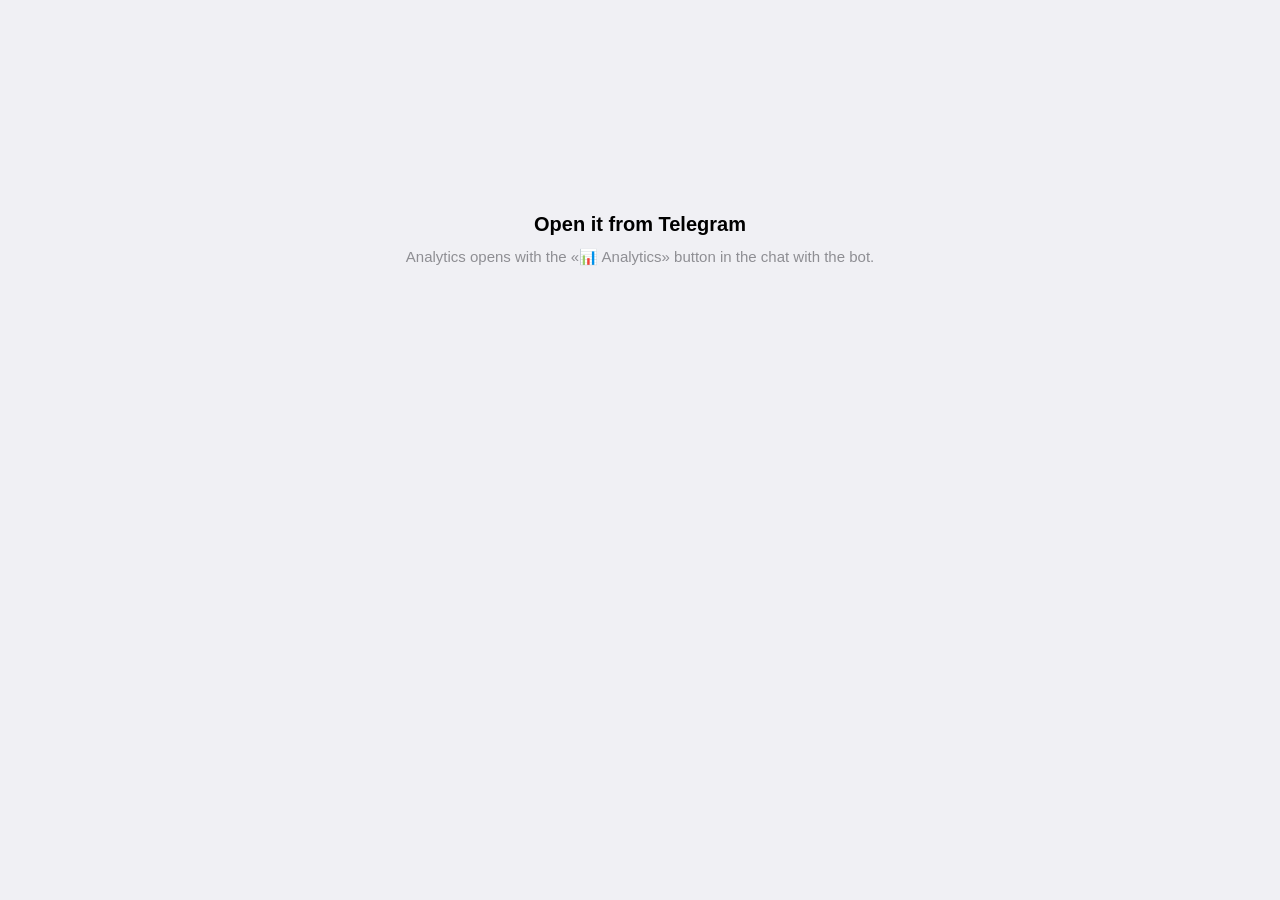
<file: hostwatch/web/app/index.html>
<!doctype html>
<html lang="ru">
<head>
<meta charset="utf-8">
<meta name="viewport" content="width=device-width, initial-scale=1, viewport-fit=cover">
<meta name="color-scheme" content="light dark">
<meta name="referrer" content="no-referrer">
<title>hostwatch</title>
<link rel="stylesheet" href="vendor/uplot/uPlot.min.css">
<link rel="stylesheet" href="app.css">
<script src="https://telegram.org/js/telegram-web-app.js"></script>
<script src="vendor/uplot/uPlot.iife.min.js"></script>
<script type="module" src="app.js"></script>
</head>
<body>
<main id="view" aria-live="polite"></main>
<nav id="tabs" class="tabs" role="tablist"></nav>
</body>
</html>
</file>
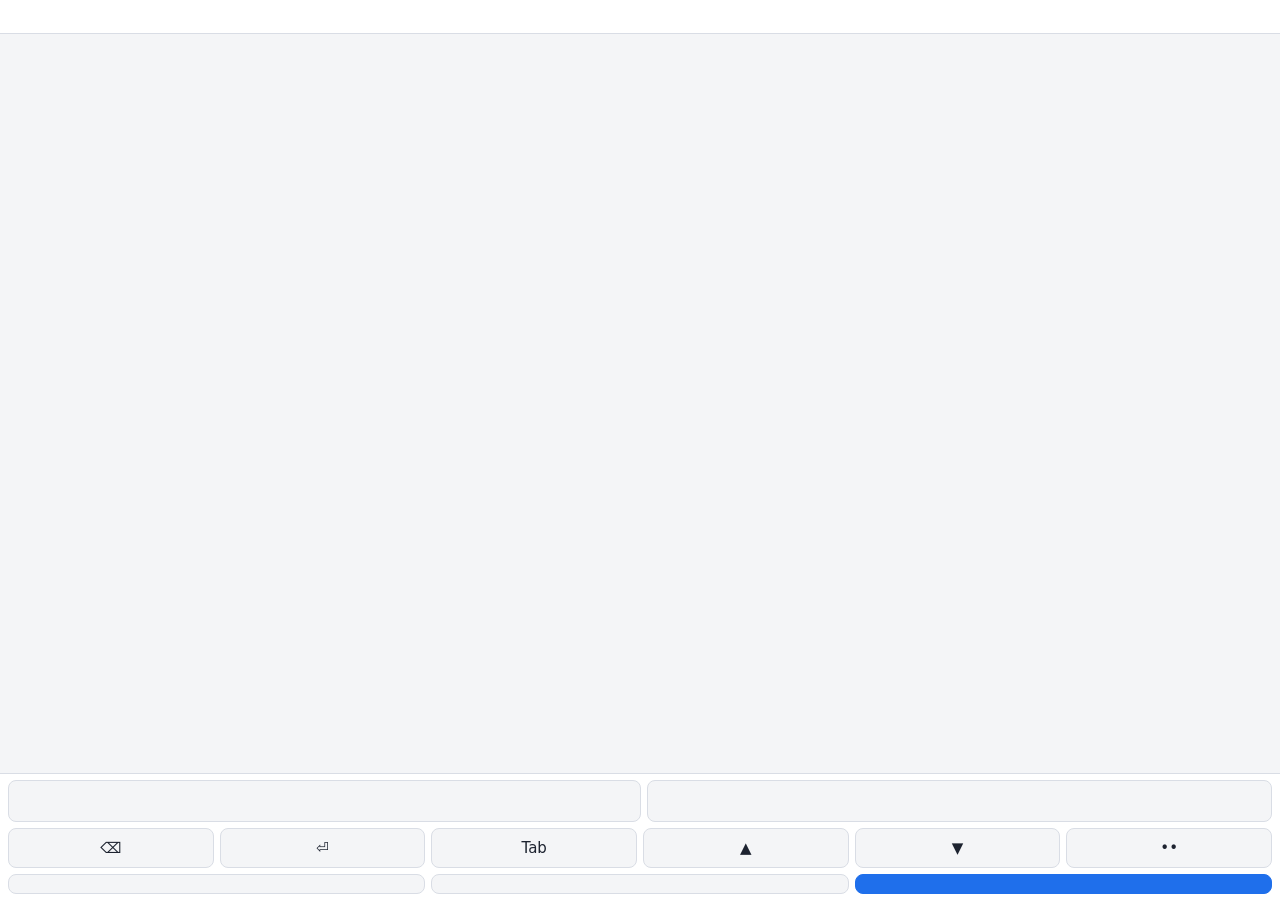
<file: hostwatch/web/page.html>
<!doctype html>
<html lang="__LANG__">
<head>
<meta charset="utf-8">
<meta name="viewport" content="width=device-width, initial-scale=1, maximum-scale=1, user-scalable=no, viewport-fit=cover">
<meta name="robots" content="noindex">
<meta name="referrer" content="no-referrer">
<title>__TITLE__</title>
<style>
  :root {
    --bg: #f4f5f7; --panel: #ffffff; --text: #1d2330; --muted: #677085; --line: #d9dde5;
    --accent: #1f6feb; --accent-text: #ffffff; --warn: #b35c00; --ok: #1a7f37;
  }
  @media (prefers-color-scheme: dark) {
    :root {
      --bg: #11141a; --panel: #1a1f28; --text: #e6e9ef; --muted: #98a1b3; --line: #2c3340;
      --accent: #3b82f6; --accent-text: #ffffff; --warn: #f0a050; --ok: #4ac26b;
    }
  }
  * { box-sizing: border-box; }
  html, body { margin: 0; height: 100%; background: var(--bg); color: var(--text);
    font: 15px/1.35 system-ui, -apple-system, "Segoe UI", Roboto, sans-serif; }
  body { display: flex; flex-direction: column; height: 100dvh; overflow: hidden;
    padding: env(safe-area-inset-top) env(safe-area-inset-right) 0 env(safe-area-inset-left); }
  header { display: flex; gap: 8px; align-items: center; padding: 6px 10px; background: var(--panel);
    border-bottom: 1px solid var(--line); min-height: 34px; }
  #host { font-weight: 600; white-space: nowrap; overflow: hidden; text-overflow: ellipsis; }
  #status { color: var(--muted); font-size: 13px; margin-left: auto; text-align: right; }
  #status.warn { color: var(--warn); }
  #status.ok { color: var(--ok); }
  #screen { flex: 1; position: relative; min-height: 0; background: #fff; }
  #view { width: 100%; height: 100%; object-fit: contain; display: block; touch-action: none;
    user-select: none; -webkit-user-select: none; -webkit-touch-callout: none; }
  #overlay { position: absolute; inset: 0; display: flex; align-items: center; justify-content: center;
    padding: 24px; text-align: center; background: var(--bg); font-size: 17px; white-space: pre-line; }
  #overlay[hidden] { display: none; }
  footer { background: var(--panel); border-top: 1px solid var(--line);
    padding: 6px 8px calc(6px + env(safe-area-inset-bottom)); display: grid; gap: 6px; }
  .row { display: flex; gap: 6px; }
  .row > * { flex: 1; min-width: 0; }
  input { font: inherit; font-size: 16px; padding: 9px 10px; border-radius: 8px;
    border: 1px solid var(--line); background: var(--bg); color: var(--text); flex: 3; }
  button { font: inherit; padding: 9px 6px; border-radius: 8px; border: 1px solid var(--line);
    background: var(--bg); color: var(--text); cursor: pointer; white-space: nowrap; }
  button:active { filter: brightness(0.9); }
  button.primary { background: var(--accent); border-color: var(--accent); color: var(--accent-text);
    font-weight: 600; }
  button[disabled] { opacity: 0.5; }
</style>
</head>
<body>
<header>
  <span id="host"></span>
  <span id="status"></span>
</header>
<div id="screen">
  <img id="view" alt="" draggable="false">
  <div id="overlay"></div>
</div>
<footer>
  <div class="row">
    <input id="text" type="text" autocomplete="off" autocapitalize="off" autocorrect="off" spellcheck="false" enterkeyhint="send">
    <button id="send" type="button"></button>
  </div>
  <div class="row">
    <button type="button" data-key="Backspace">⌫</button>
    <button type="button" data-key="Enter">⏎</button>
    <button type="button" data-key="Tab">Tab</button>
    <button type="button" data-scroll="-1">▲</button>
    <button type="button" data-scroll="1">▼</button>
    <button id="hide" type="button">••</button>
  </div>
  <div class="row">
    <button id="back" type="button"></button>
    <button id="cancel" type="button"></button>
    <button id="done" type="button" class="primary"></button>
  </div>
</footer>
<script>
"use strict";
const S = __STRINGS__;
const $ = (id) => document.getElementById(id);
const view = $("view"), overlay = $("overlay"), statusEl = $("status"), hostEl = $("host");
const text = $("text");
$("send").textContent = S.send;
$("back").textContent = S.back;
$("cancel").textContent = S.cancel;
$("done").textContent = S.done;
text.placeholder = S.placeholder;
hostEl.textContent = S.hoster;

let ws = null, ended = false, failures = 0, remote = { w: 0, h: 0 }, loaded = false;

function status(message, cls) {
  statusEl.textContent = message || "";
  statusEl.className = cls || "";
}
function cover(message) {
  overlay.textContent = message;
  overlay.hidden = !message;
}
function finish(message) {
  ended = true;
  cover(message);
  status("");
  document.querySelectorAll("footer button, footer input").forEach((el) => { el.disabled = true; });
  if (ws) ws.close();
}
function send(message) {
  if (ws && ws.readyState === WebSocket.OPEN && !ended) ws.send(JSON.stringify(message));
}

function connect() {
  const scheme = location.protocol === "https:" ? "wss://" : "ws://";
  ws = new WebSocket(scheme + location.host + "/login/ws");
  ws.onopen = () => {
    failures = 0;
    const box = $("screen").getBoundingClientRect();
    send({ t: "size", w: Math.round(box.width), h: Math.round(box.height) });
    if (!loaded) cover(S.loading);
  };
  ws.onmessage = (event) => {
    const m = JSON.parse(event.data);
    if (m.t === "frame") {
      remote = { w: m.w, h: m.h };
      view.src = "data:image/jpeg;base64," + m.d;
    } else if (m.t === "loaded") {
      loaded = true;
      cover("");
    } else if (m.t === "host") {
      hostEl.textContent = "🔒 " + m.v;
    } else if (m.t === "blocked") {
      status(S.blocked.replace("{host}", m.v), "warn");
    } else if (m.t === "load_failed") {
      cover("");
      status(S.load_failed, "warn");
    } else if (m.t === "notdone") {
      status(m.v === "check" ? S.notdone_check : S.notdone_missing, "warn");
      $("done").disabled = false;
    } else if (m.t === "saved") {
      finish(S.saved.replace("{hoster}", S.hoster) + (m.v ? "\n" + m.v : ""));
    } else if (m.t === "fail") {
      finish(S.fail_browser);
    } else if (m.t === "end") {
      if (!ended) finish(S["end_" + m.v] || S.end_cancelled);
    }
  };
  ws.onclose = () => {
    if (ended) return;
    failures += 1;
    if (failures > 5) { finish(S.gone); return; }
    status(S.reconnecting, "warn");
    setTimeout(connect, 1500);
  };
}

// Screen coordinates to CSS pixels of the remote tab.
function toRemote(cx, cy) {
  const r = view.getBoundingClientRect();
  const iw = view.naturalWidth || r.width, ih = view.naturalHeight || r.height;
  const k = Math.min(r.width / iw, r.height / ih);
  const dw = iw * k, dh = ih * k;
  const ox = r.left + (r.width - dw) / 2, oy = r.top + (r.height - dh) / 2;
  return { x: ((cx - ox) / dw) * remote.w, y: ((cy - oy) / dh) * remote.h, k: remote.h / dh };
}

// Mouse: as is. Finger: a tap clicks; a mostly vertical swipe scrolls;
// a mostly horizontal one drags (captcha sliders).
let touch = null;
view.addEventListener("pointerdown", (e) => {
  e.preventDefault();
  view.setPointerCapture(e.pointerId);
  const p = toRemote(e.clientX, e.clientY);
  if (e.pointerType === "mouse") {
    touch = { mode: "mouse" };
    send({ t: "mouse", e: "down", x: p.x, y: p.y });
  } else if (!touch) {
    touch = { mode: null, id: e.pointerId, x0: e.clientX, y0: e.clientY, p0: p, lastY: e.clientY };
  }
});
view.addEventListener("pointermove", (e) => {
  const p = toRemote(e.clientX, e.clientY);
  if (!touch) {
    if (e.pointerType === "mouse") send({ t: "mouse", e: "move", x: p.x, y: p.y });
    return;
  }
  if (touch.mode === "mouse") { send({ t: "mouse", e: "move", x: p.x, y: p.y }); return; }
  if (e.pointerId !== touch.id) return;
  if (touch.mode === null) {
    const dx = e.clientX - touch.x0, dy = e.clientY - touch.y0;
    if (Math.hypot(dx, dy) < 8) return;
    if (Math.abs(dy) > Math.abs(dx)) {
      touch.mode = "scroll";
    } else {
      touch.mode = "drag";
      send({ t: "mouse", e: "move", x: touch.p0.x, y: touch.p0.y });
      send({ t: "mouse", e: "down", x: touch.p0.x, y: touch.p0.y });
    }
  }
  if (touch.mode === "scroll") {
    send({ t: "wheel", x: touch.p0.x, y: touch.p0.y, dy: (touch.lastY - e.clientY) * p.k });
    touch.lastY = e.clientY;
  } else if (touch.mode === "drag") {
    send({ t: "mouse", e: "move", x: p.x, y: p.y });
  }
});
function release(e, cancelled) {
  if (!touch) return;
  if (touch.mode !== "mouse" && e.pointerId !== touch.id) return;
  const p = toRemote(e.clientX, e.clientY);
  if (touch.mode === "mouse" || touch.mode === "drag") {
    send({ t: "mouse", e: "up", x: p.x, y: p.y });
  } else if (touch.mode === null && !cancelled) {
    send({ t: "mouse", e: "move", x: touch.p0.x, y: touch.p0.y });
    send({ t: "mouse", e: "down", x: touch.p0.x, y: touch.p0.y });
    send({ t: "mouse", e: "up", x: touch.p0.x, y: touch.p0.y });
  }
  touch = null;
}
view.addEventListener("pointerup", (e) => release(e, false));
view.addEventListener("pointercancel", (e) => release(e, true));
view.addEventListener("contextmenu", (e) => e.preventDefault());
view.addEventListener("wheel", (e) => {
  e.preventDefault();
  const p = toRemote(e.clientX, e.clientY);
  send({ t: "wheel", x: p.x, y: p.y, dy: e.deltaY });
}, { passive: false });

function sendText(andEnter) {
  if (text.value) send({ t: "text", s: text.value });
  text.value = "";
  if (andEnter) send({ t: "key", k: "Enter" });
}
$("send").addEventListener("click", () => sendText(false));
text.addEventListener("keydown", (e) => {
  if (e.key === "Enter") { e.preventDefault(); sendText(true); }
});
$("hide").addEventListener("click", () => {
  text.type = text.type === "password" ? "text" : "password";
});
document.querySelectorAll("[data-key]").forEach((b) =>
  b.addEventListener("click", () => send({ t: "key", k: b.dataset.key })));
document.querySelectorAll("[data-scroll]").forEach((b) =>
  b.addEventListener("click", () => send({
    t: "wheel", x: remote.w / 2, y: remote.h / 2, dy: Number(b.dataset.scroll) * remote.h * 0.6,
  })));
$("back").addEventListener("click", () => send({ t: "back" }));
$("cancel").addEventListener("click", () => send({ t: "cancel" }));
$("done").addEventListener("click", () => {
  status(S.checking);
  $("done").disabled = true;
  send({ t: "done" });
});

connect();
</script>
</body>
</html>
</file>
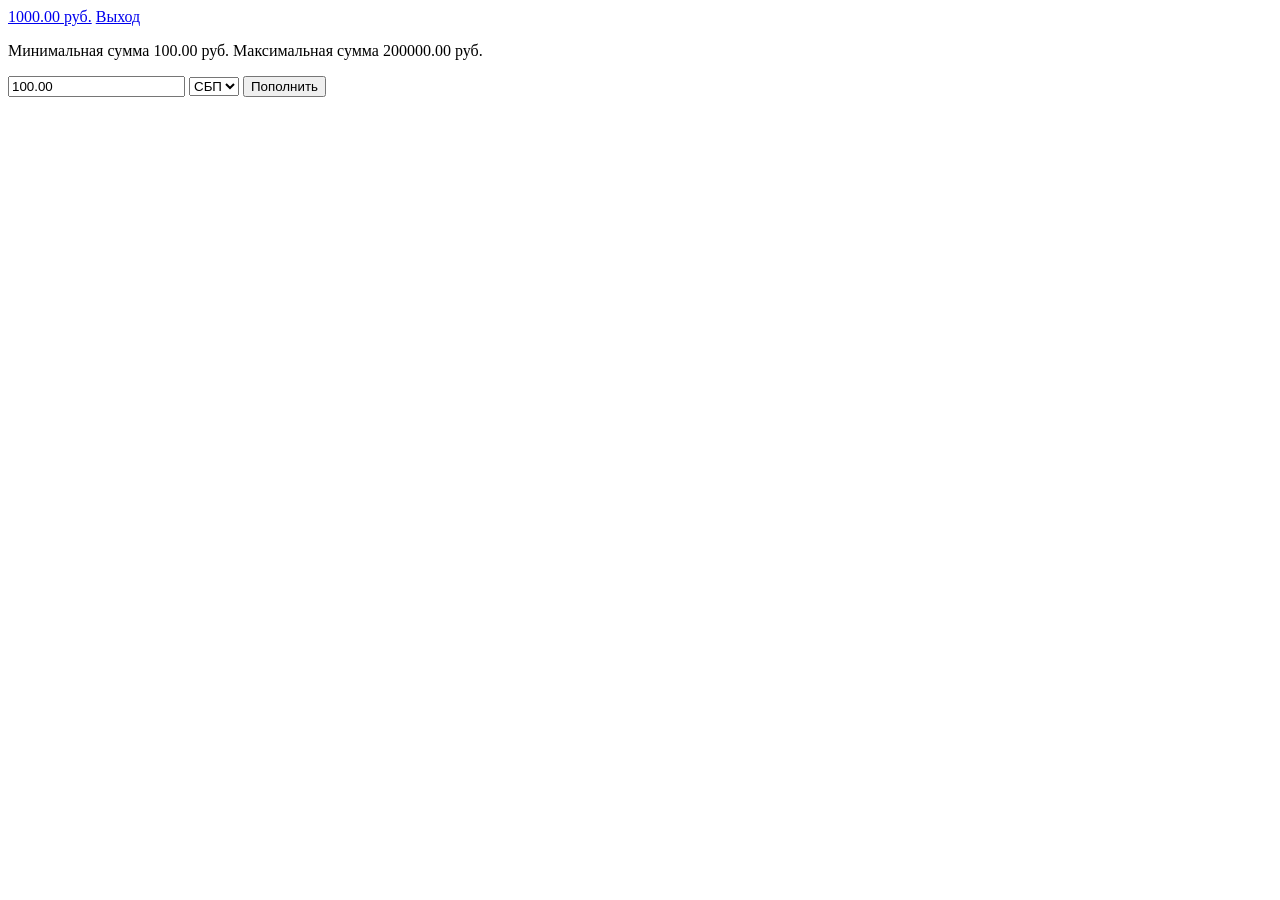
<file: tests/fixtures/topup/adminvps-addfunds-form.html>
<!doctype html><html><head><title>Панель клиента - AdminVPS</title></head><body>
<a class="balance-link" href="/payments.php">1000.00 руб.</a>
<a href="/logout.php">Выход</a>
<p>Минимальная сумма 100.00 руб. Максимальная сумма 200000.00 руб.</p>
<form method="post" action="/clientarea.php?action=addfunds">
<input type="hidden" name="token" value="0000000000000000000000000000000000000001" />
<input type="text" name="amount" value="100.00" />
<select name="paymentmethod"><option value="paymaster_sbp">СБП</option></select>
<input type="submit" value="Пополнить" />
</form></body></html>
</file>
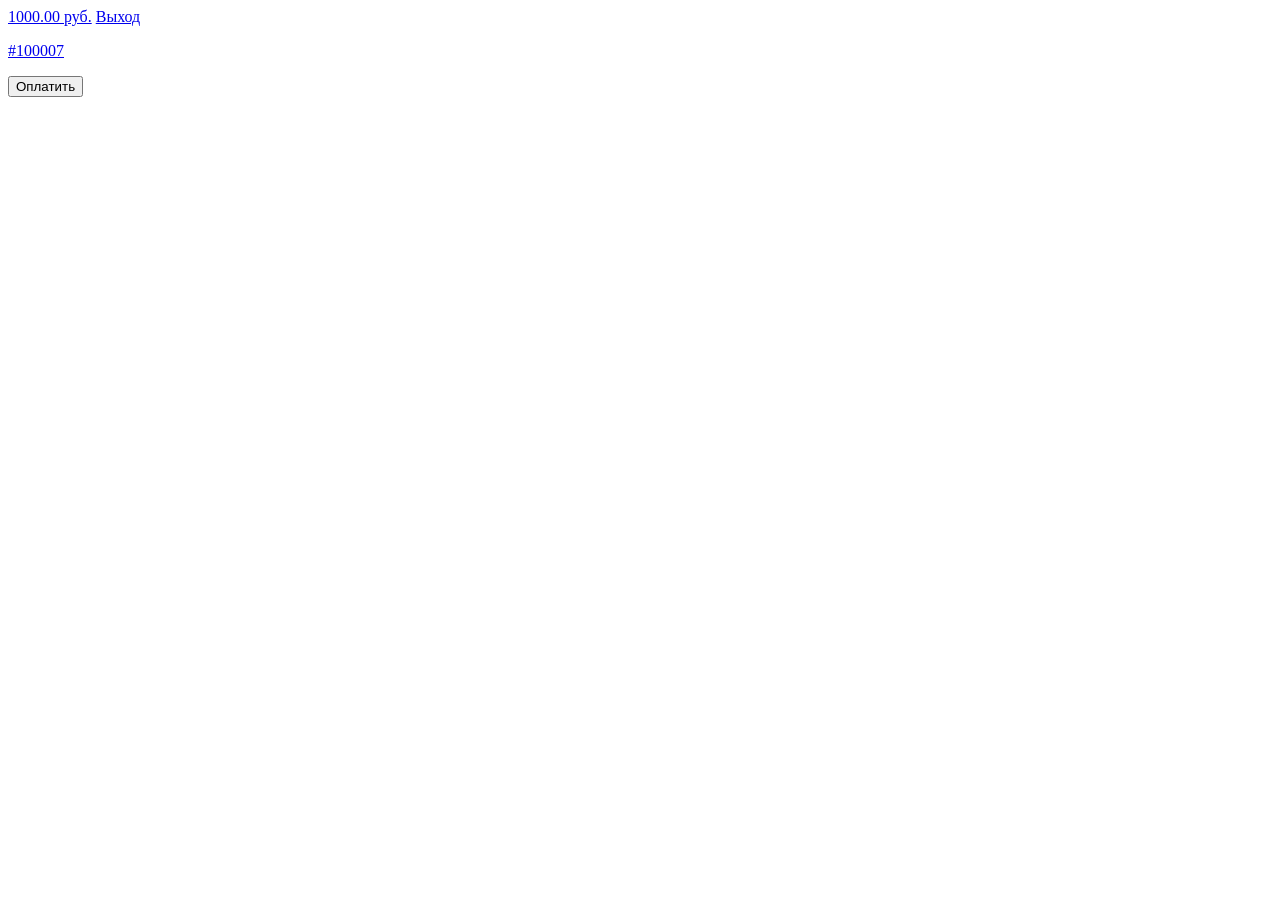
<file: tests/fixtures/topup/adminvps-addfunds-gateway.html>
<!doctype html><html><head><title>Панель клиента - AdminVPS</title></head><body>
<a class="balance-link" href="/payments.php">1000.00 руб.</a>
<a href="/logout.php">Выход</a>
<p><a href="viewinvoice.php?id=100007">#100007</a></p>
<form method="post" action="https://paymaster.ru/Payment/Init">
<input type="hidden" name="LMI_MERCHANT_ID" value="00000000-0000-4000-8000-000000000008"/>
<input type="hidden" name="LMI_PAYMENT_DESC_BASE64" value="dGVzdA=="/>
<input type="hidden" name="LMI_PAYMENT_NO" value="100007"/>
<input type="hidden" name="LMI_PAYMENT_AMOUNT" value="100.00"/>
<input type="hidden" name="LMI_PAYMENT_METHOD" value="SBP"/>
<input type="hidden" name="LMI_CURRENCY" value="RUB"/>
<input type="hidden" name="LMI_PAYER_EMAIL" value="owner@example.com"/>
<input type="submit" value="Оплатить"/>
</form></body></html>
</file>
<file: hostwatch/web/app/app.css>
/* Colours come from Telegram's theme (--tg-theme-*, set by telegram-web-app.js);
   the fallbacks are Telegram's own light and dark defaults. */
:root {
  --bg: var(--tg-theme-secondary-bg-color, #f0f0f4);
  --card: var(--tg-theme-section-bg-color, var(--tg-theme-bg-color, #ffffff));
  --text: var(--tg-theme-text-color, #000000);
  --hint: var(--tg-theme-hint-color, #8e8e93);
  --link: var(--tg-theme-link-color, #2481cc);
  --accent: var(--tg-theme-button-color, #2481cc);
  --accent-text: var(--tg-theme-button-text-color, #ffffff);
  --header: var(--tg-theme-section-header-text-color, var(--hint));
  --sep: color-mix(in srgb, var(--hint) 22%, transparent);
  --ok: #34c759;
  --warn: #ff9f0a;
  --bad: #ff3b30;
  --radius: 14px;
  --tabs-h: 58px;
  /* Hosters, in a fixed order (validated categorical palette, light steps). */
  --c1: #2a78d6; --c2: #eb6834; --c3: #1baf7a; --c4: #eda100;
  --c5: #e87ba4; --c6: #008300; --c7: #6250d6; --c8: #e34948;
  color-scheme: light;
}
:root[data-scheme="dark"] {
  --bg: var(--tg-theme-secondary-bg-color, #0f0f0f);
  --card: var(--tg-theme-section-bg-color, var(--tg-theme-bg-color, #1c1c1d));
  --text: var(--tg-theme-text-color, #ffffff);
  --hint: var(--tg-theme-hint-color, #8d8e93);
  --link: var(--tg-theme-link-color, #6ab3f3);
  --accent: var(--tg-theme-button-color, #3e88f7);
  --ok: #30d158;
  --warn: #ffb340;
  --bad: #ff6961;
  --c1: #3987e5; --c2: #d95926; --c3: #199e70; --c4: #c98500;
  --c5: #d55181; --c6: #008300; --c7: #9085e9; --c8: #e66767;
  color-scheme: dark;
}

* { box-sizing: border-box; }
html { -webkit-text-size-adjust: 100%; }
body {
  margin: 0;
  background: var(--bg);
  color: var(--text);
  font: 15px/1.4 -apple-system, BlinkMacSystemFont, "SF Pro Text", "Segoe UI", Roboto, "Helvetica Neue", Arial, sans-serif;
  -webkit-font-smoothing: antialiased;
  -webkit-tap-highlight-color: transparent;
}
main {
  max-width: 640px;
  margin: 0 auto;
  padding: 12px 16px calc(var(--tabs-h) + 24px + env(safe-area-inset-bottom));
}
h1, h2, p { margin: 0; }

.head { display: flex; align-items: center; justify-content: space-between; min-height: 40px; margin: 4px 0 8px; }
.head h1 { font-size: 26px; font-weight: 700; letter-spacing: -0.02em; }
.icon-button {
  width: 36px; height: 36px; border: 0; border-radius: 50%;
  background: var(--card); color: var(--link); font-size: 20px; line-height: 1; cursor: pointer;
}

.summary { display: flex; align-items: center; flex-wrap: wrap; gap: 8px 10px; margin-bottom: 14px; }
.pill {
  display: inline-flex; align-items: center; gap: 6px; padding: 4px 10px 4px 8px;
  border-radius: 999px; font-weight: 600; font-size: 14px; background: var(--card);
}
.pill.ok { color: var(--ok); }
.pill.warn { color: var(--warn); }
.pill.bad { color: var(--bad); }
.muted { color: var(--hint); }
.small { font-size: 13px; }

.dot { display: inline-block; flex: none; width: 9px; height: 9px; border-radius: 50%; background: var(--hint); }
.dot.ok { background: var(--ok); }
.dot.warn { background: var(--warn); }
.dot.bad { background: var(--bad); }

.card { background: var(--card); border-radius: var(--radius); padding: 14px 16px; margin-bottom: 12px; }
.card h2, h2.section {
  font-size: 13px; font-weight: 600; text-transform: uppercase; letter-spacing: 0.04em;
  color: var(--header); margin-bottom: 10px;
}
h2.section { margin: 20px 4px 8px; }

.list { list-style: none; margin: 0; padding: 0; }
.problem { display: flex; gap: 10px; align-items: baseline; padding: 8px 0; }
.problem + .problem { border-top: 1px solid var(--sep); }
.problem .dot { transform: translateY(-1px); }
.problem .where { font-size: 13px; color: var(--hint); }
.problem .what { font-weight: 500; }

.grid { display: grid; grid-template-columns: 1fr 1fr; gap: 12px; }
.grid .card { margin-bottom: 12px; }
.stat .label { font-size: 13px; color: var(--hint); }
.stat .value { font-size: 21px; font-weight: 700; letter-spacing: -0.01em; margin-top: 2px; overflow-wrap: anywhere; }

.bar-row + .bar-row { margin-top: 12px; }
.bar-label { display: flex; justify-content: space-between; gap: 12px; font-size: 14px; margin-bottom: 6px; }
.bar-label span { color: var(--hint); }
.bar { height: 8px; border-radius: 4px; background: var(--sep); overflow: hidden; }
.bar span { display: block; height: 100%; border-radius: 4px; }
.bar .now { background: var(--accent); }
.bar .before { background: color-mix(in srgb, var(--hint) 65%, transparent); }
.spend p.small { margin-top: 12px; }

.hoster { padding: 12px 16px 12px; }
.hoster-head { display: flex; align-items: center; gap: 8px; }
.hoster-head .name { font-weight: 600; flex: 1; min-width: 0; overflow: hidden; text-overflow: ellipsis; white-space: nowrap; }
.hoster-head .servers { font-size: 13px; color: var(--hint); }
.hoster-money { display: flex; align-items: baseline; flex-wrap: wrap; gap: 4px 10px; margin: 6px 0 10px; }
.hoster-money .balance { font-size: 22px; font-weight: 700; letter-spacing: -0.01em; }
.lasts { font-size: 14px; color: var(--hint); }
.lasts.warn { color: var(--warn); }
.lasts.bad { color: var(--bad); }
.facts { display: grid; grid-template-columns: 1fr 1fr; gap: 8px; margin: 0; padding-top: 10px; border-top: 1px solid var(--sep); }
.facts dt { font-size: 12px; color: var(--hint); }
.facts dd { margin: 0; font-weight: 500; }

.foot { text-align: center; font-size: 12px; color: var(--hint); margin-top: 16px; }
.loading { text-align: center; color: var(--hint); padding: 40vh 0 0; }

.message { text-align: center; padding: 22vh 24px 0; }
.message h1 { font-size: 20px; margin-bottom: 8px; }
.message p { color: var(--hint); }
.button {
  margin-top: 18px; padding: 11px 22px; border: 0; border-radius: 10px;
  background: var(--accent); color: var(--accent-text); font: inherit; font-weight: 600; cursor: pointer;
}

.tabs {
  position: fixed; left: 0; right: 0; bottom: 0; z-index: 10;
  display: flex; justify-content: space-around;
  height: calc(var(--tabs-h) + env(safe-area-inset-bottom));
  padding: 6px 4px env(safe-area-inset-bottom);
  background: color-mix(in srgb, var(--card) 92%, transparent);
  -webkit-backdrop-filter: blur(16px); backdrop-filter: blur(16px);
  border-top: 1px solid var(--sep);
}
.tabs[hidden] { display: none; }
.tab {
  flex: 1; display: flex; flex-direction: column; align-items: center; gap: 3px;
  border: 0; background: none; color: var(--hint); font: inherit; font-size: 11px; font-weight: 500;
  padding: 2px 0; cursor: pointer;
}
.tab svg { width: 24px; height: 24px; fill: none; stroke: currentColor; stroke-width: 1.8; stroke-linecap: round; stroke-linejoin: round; }
.tab.active { color: var(--accent); }

/* Stage 6: servers, money, journal */

.dot.off { background: color-mix(in srgb, var(--hint) 60%, transparent); }
.dot.unknown { background: transparent; box-shadow: inset 0 0 0 1.5px var(--hint); }
.pill.off, .pill.unknown { color: var(--hint); }
.center { text-align: center; }

.head.with-back { justify-content: flex-start; gap: 4px; }
.head.with-back h1 { flex: 1; min-width: 0; overflow: hidden; text-overflow: ellipsis; white-space: nowrap; font-size: 24px; }
.head .back {
  flex: none; width: 32px; height: 36px; margin-left: -8px; border: 0; background: none;
  color: var(--link); font-size: 34px; line-height: 30px; cursor: pointer; padding: 0;
}
.icon-button.small { width: 30px; height: 30px; font-size: 16px; }

.filters { display: flex; flex-direction: column; gap: 8px; margin: 0 -16px 10px; }
.filters > .filter-row { padding: 0 16px; }
.chips {
  display: flex; gap: 6px; overflow-x: auto; padding: 0 16px; scrollbar-width: none;
  -webkit-overflow-scrolling: touch;
}
.chips::-webkit-scrollbar { display: none; }
.chip {
  flex: none; border: 0; border-radius: 999px; padding: 6px 12px; font: inherit; font-size: 14px;
  background: var(--card); color: var(--text); cursor: pointer; white-space: nowrap;
}
.card .chip { background: var(--bg); }
.chip.on, .card .chip.on { background: var(--accent); color: var(--accent-text); }

.toolbar { display: flex; align-items: center; justify-content: space-between; gap: 8px; margin: 0 4px 8px; }
.sort { display: inline-flex; align-items: center; gap: 4px; }
.select {
  appearance: none; -webkit-appearance: none; border: 0; border-radius: 10px; padding: 6px 26px 6px 10px;
  font: inherit; font-size: 14px; color: var(--link); max-width: 100%;
  background: var(--card) url("data:image/svg+xml,%3Csvg xmlns='http://www.w3.org/2000/svg' width='10' height='6'%3E%3Cpath d='M1 1l4 4 4-4' fill='none' stroke='%238e8e93' stroke-width='1.5'/%3E%3C/svg%3E") no-repeat right 9px center;
}

.list-card { padding: 0; overflow: hidden; }
.row {
  position: relative; display: block; width: 100%; text-align: left; border: 0; background: none;
  color: inherit; font: inherit; padding: 11px 30px 11px 16px; cursor: pointer;
}
.row + .row { border-top: 1px solid var(--sep); }
.row:active { background: var(--sep); }
.row .chevron { position: absolute; right: 12px; top: 50%; transform: translateY(-50%); color: var(--hint); font-size: 20px; }
.row-top { display: flex; align-items: center; gap: 8px; }
.row-top .name { flex: 1; min-width: 0; font-weight: 600; overflow: hidden; text-overflow: ellipsis; white-space: nowrap; }
.row-top .price { font-weight: 500; white-space: nowrap; }
.row-sub { display: flex; justify-content: space-between; gap: 10px; font-size: 13px; color: var(--hint); margin: 2px 0 0 17px; }
.row-sub .where { min-width: 0; overflow: hidden; text-overflow: ellipsis; white-space: nowrap; }
.row-sub .when { white-space: nowrap; }
.when.warn, .row-note.warn, dd.warn { color: var(--warn); }
.when.bad, .row-note.bad, dd.bad { color: var(--bad); }
.row-note { font-size: 13px; margin: 4px 0 0 17px; }
.row .meters { margin: 7px 0 0 17px; gap: 10px; flex-wrap: nowrap; }
.row .meter-bar { width: 18px; }

.meters { display: flex; gap: 12px; flex-wrap: wrap; }
.card > .meters { margin-top: 12px; padding-top: 10px; border-top: 1px solid var(--sep); }
.meter { display: inline-flex; align-items: center; gap: 5px; font-size: 12px; }
.meter-label { color: var(--hint); }
.meter-bar { width: 30px; height: 4px; border-radius: 2px; background: var(--sep); overflow: hidden; }
.meter-bar i { display: block; height: 100%; background: var(--accent); border-radius: 2px; }
.meter.warn .meter-bar i { background: var(--warn); }
.meter.warn b { color: var(--warn); }
.meter b { font-weight: 600; min-width: 28px; }

.empty { text-align: center; }
.link { border: 0; background: none; color: var(--link); font: inherit; padding: 8px; cursor: pointer; }
.more {
  display: block; width: 100%; margin: 4px 0 8px; padding: 10px; border: 0; border-radius: 10px;
  background: var(--card); color: var(--link); font: inherit; font-weight: 500; cursor: pointer;
}
.card .more { background: var(--bg); margin-bottom: 0; }
.badge {
  display: inline-block; margin-left: 6px; padding: 1px 6px; border-radius: 6px; font-size: 11px;
  font-weight: 600; vertical-align: 1px; background: var(--sep); color: var(--hint);
}
.badge.estimate { color: var(--warn); background: color-mix(in srgb, var(--warn) 16%, transparent); }

.info > .facts { border-top: 0; padding-top: 0; row-gap: 12px; }
.facts dd { overflow-wrap: anywhere; }

.segmented { display: flex; padding: 2px; border-radius: 9px; background: var(--bg); margin-bottom: 6px; }
.seg {
  flex: 1; border: 0; border-radius: 7px; padding: 6px 0; font: inherit; font-size: 13px; font-weight: 500;
  background: none; color: var(--text); cursor: pointer;
}
.seg.on { background: var(--card); box-shadow: 0 1px 3px rgba(0, 0, 0, 0.15); }
:root[data-scheme="dark"] .seg.on { background: color-mix(in srgb, var(--hint) 28%, var(--card)); }

.chart-block { margin-top: 14px; }
.chart-head { display: flex; align-items: baseline; justify-content: space-between; gap: 8px; margin-bottom: 4px; min-height: 20px; }
.chart-head h3 { margin: 0; font-size: 14px; font-weight: 600; white-space: nowrap; }
.readout { display: flex; flex-wrap: wrap; justify-content: flex-end; gap: 2px 10px; font-size: 13px; text-align: right; font-variant-numeric: tabular-nums; }
.key { display: inline-block; width: 8px; height: 8px; border-radius: 2px; margin-right: 5px; vertical-align: 0; flex: none; }
.chart { touch-action: pan-y; margin: 0 -4px; }
.chart .u-over { cursor: crosshair; }
.chart-wait, .empty-chart { padding: 24px 0 12px; text-align: center; }
.legend-note { margin-top: 10px; display: flex; align-items: center; gap: 6px; }
.band-key { display: inline-block; width: 16px; height: 8px; border-radius: 2px; border-top: 2px solid var(--accent); background: color-mix(in srgb, var(--accent) 22%, transparent); }

.cost-total { display: flex; align-items: baseline; gap: 4px; }
.cost-total b { font-size: 22px; letter-spacing: -0.01em; }
.cost p.small { margin: 2px 0 12px; }
.cost-months .bar-row + .bar-row { margin-top: 10px; }

.events .event { display: flex; gap: 12px; padding: 7px 0; font-size: 14px; }
.events .event + .event { border-top: 1px solid var(--sep); }
.events .when { flex: none; width: 78px; }

.month-readout { margin-bottom: 12px; }
.month-title { display: flex; justify-content: space-between; align-items: baseline; gap: 10px; font-size: 15px; }
.month-title b { font-size: 20px; }
.split { margin-top: 6px; }
.split li, .servers-split li { display: flex; align-items: center; gap: 4px; padding: 3px 0; font-size: 14px; }
.grow { flex: 1; min-width: 0; }
.bars-wrap { position: relative; padding-top: 16px; }
.bars-top { position: absolute; top: 0; left: 0; font-size: 11px; }
.bars {
  display: flex; align-items: stretch; gap: 3px; height: 150px; position: relative;
  border-top: 1px dashed var(--sep); border-bottom: 1px solid var(--sep);
}
.col {
  position: relative; flex: 1; min-width: 0; display: flex; flex-direction: column; justify-content: flex-end;
  border: 0; padding: 0; background: none; cursor: pointer; font: inherit; color: var(--hint);
}
.col .stack { display: flex; flex-direction: column-reverse; gap: 2px; border-radius: 4px 4px 0 0; overflow: hidden; }
.col .stack i { display: block; min-height: 2px; }
.col.partial .stack { opacity: 0.6; }
.col.nodata::before {
  content: ""; position: absolute; left: 2px; right: 2px; bottom: 0; height: 100%;
  background: repeating-linear-gradient(135deg, transparent 0 4px, color-mix(in srgb, var(--hint) 14%, transparent) 4px 6px);
}
.col.sel { background: color-mix(in srgb, var(--accent) 10%, transparent); border-radius: 6px 6px 0 0; }
.col-label { position: absolute; bottom: -18px; left: -4px; right: -4px; text-align: center; font-size: 10px; line-height: 16px; white-space: nowrap; }
.col.sel .col-label { color: var(--text); font-weight: 600; }
.legend { display: flex; flex-wrap: wrap; gap: 4px 14px; margin-top: 28px; font-size: 13px; }
.legend span { display: inline-flex; align-items: center; }
.note { margin-top: 8px; }
.bars-wrap + .note { margin-top: 28px; }

.hoster-money-row { padding: 8px 0; }
.hoster-money-row + .hoster-money-row { border-top: 1px solid var(--sep); }
.hoster-money-row .row-top b { font-weight: 600; }
.hoster-money-row .sub { margin-left: 13px; }
.servers-split { margin: 6px 0 0 13px; color: var(--text); }
.servers-split li { font-size: 13px; }

.money-event { display: flex; gap: 12px; padding: 8px 0; font-size: 14px; }
.money-event + .money-event { border-top: 1px solid var(--sep); }
.money-event .amount { text-align: right; white-space: nowrap; }
.money-event b.topup { color: var(--ok); }

.filter-row { display: grid; grid-template-columns: 1fr 1fr; align-items: end; gap: 8px; }
.filter-row > .select, .filter-row > .link { grid-column: 1 / -1; }
.filter-row > .link { justify-self: start; padding: 2px 4px; }
.date { display: flex; flex-direction: column; gap: 2px; min-width: 0; }
.date span { padding-left: 4px; }
.date input {
  border: 0; border-radius: 10px; padding: 6px 8px; font: inherit; font-size: 14px; color: var(--text);
  background: var(--card); min-width: 0; width: 100%; min-height: 34px;
}
.journal { padding: 2px 16px; }
.entry { display: flex; align-items: baseline; gap: 8px; padding: 9px 0; }
.entry + .entry { border-top: 1px solid var(--sep); }
.entry .time { flex: none; width: 40px; font-size: 13px; font-variant-numeric: tabular-nums; }
.entry .dot { transform: translateY(-1px); width: 7px; height: 7px; }
.entry .what { overflow-wrap: anywhere; }

/* Stage 7: tips */

.tip { padding: 14px 16px 10px; }
.tip-head { display: flex; align-items: flex-start; gap: 10px; }
.tip-head h3 { margin: 1px 0 0; font-size: 16px; font-weight: 600; line-height: 1.3; }
.tip-icon {
  flex: none; width: 30px; height: 30px; border-radius: 9px; display: grid; place-items: center;
  font-size: 15px; font-weight: 700; color: var(--accent); background: color-mix(in srgb, var(--accent) 14%, transparent);
}
.tip-icon.saving { color: var(--ok); background: color-mix(in srgb, var(--ok) 15%, transparent); }
.tip-icon.cost { color: var(--warn); background: color-mix(in srgb, var(--warn) 16%, transparent); }
.tip-icon.risk { color: var(--bad); background: color-mix(in srgb, var(--bad) 14%, transparent); }
.tip-icon.info { color: var(--hint); background: var(--sep); }
.tip-amount { flex: none; text-align: right; display: flex; flex-direction: column; align-items: flex-end; }
.tip-amount b { font-size: 16px; white-space: nowrap; font-variant-numeric: tabular-nums; }
.tip-amount span { font-size: 11px; color: var(--hint); }
.tip-amount.saving b { color: var(--ok); }
.tip-amount.cost b { color: var(--warn); }
.tip-amount.risk b { color: var(--bad); }
.tip-why { margin: 10px 0 0; overflow-wrap: anywhere; }
.tip-offer {
  margin: 8px 0 0; padding: 8px 10px; border-radius: 10px; background: var(--bg); font-size: 14px; font-weight: 500;
  overflow-wrap: anywhere;
}
.tip-lines { margin: 8px 0 0; padding: 0 0 0 18px; font-size: 14px; }
.tip-lines li + li { margin-top: 2px; }
.tip-note { margin-top: 8px; }
.tip-open { display: block; margin: 4px 0 0 -8px; font-weight: 500; }
</file>
<file: hostwatch/web/app/vendor/uplot/uPlot.min.css>
.uplot, .uplot *, .uplot *::before, .uplot *::after {box-sizing: border-box;}.uplot {font-family: system-ui, -apple-system, "Segoe UI", Roboto, "Helvetica Neue", Arial, "Noto Sans", sans-serif, "Apple Color Emoji", "Segoe UI Emoji", "Segoe UI Symbol", "Noto Color Emoji";line-height: 1.5;width: min-content;}.u-title {text-align: center;font-size: 18px;font-weight: bold;}.u-wrap {position: relative;user-select: none;}.u-over, .u-under {position: absolute;}.u-under {overflow: hidden;}.uplot canvas {display: block;position: relative;width: 100%;height: 100%;}.u-axis {position: absolute;}.u-legend {font-size: 14px;margin: auto;text-align: center;}.u-inline {display: block;}.u-inline * {display: inline-block;}.u-inline tr {margin-right: 16px;}.u-legend th {font-weight: 600;}.u-legend th > * {vertical-align: middle;display: inline-block;}.u-legend .u-marker {width: 1em;height: 1em;margin-right: 4px;background-clip: padding-box !important;}.u-inline.u-live th::after {content: ":";vertical-align: middle;}.u-inline:not(.u-live) .u-value {display: none;}.u-series > * {padding: 4px;}.u-series th {cursor: pointer;}.u-legend .u-off > * {opacity: 0.3;}.u-select {background: rgba(0,0,0,0.07);position: absolute;pointer-events: none;}.u-cursor-x, .u-cursor-y {position: absolute;left: 0;top: 0;pointer-events: none;will-change: transform;}.u-hz .u-cursor-x, .u-vt .u-cursor-y {height: 100%;border-right: 1px dashed #607D8B;}.u-hz .u-cursor-y, .u-vt .u-cursor-x {width: 100%;border-bottom: 1px dashed #607D8B;}.u-cursor-pt {position: absolute;top: 0;left: 0;border-radius: 50%;border: 0 solid;pointer-events: none;will-change: transform;/*this has to be !important since we set inline "background" shorthand */background-clip: padding-box !important;}.u-axis.u-off, .u-select.u-off, .u-cursor-x.u-off, .u-cursor-y.u-off, .u-cursor-pt.u-off {display: none;}
</file>
